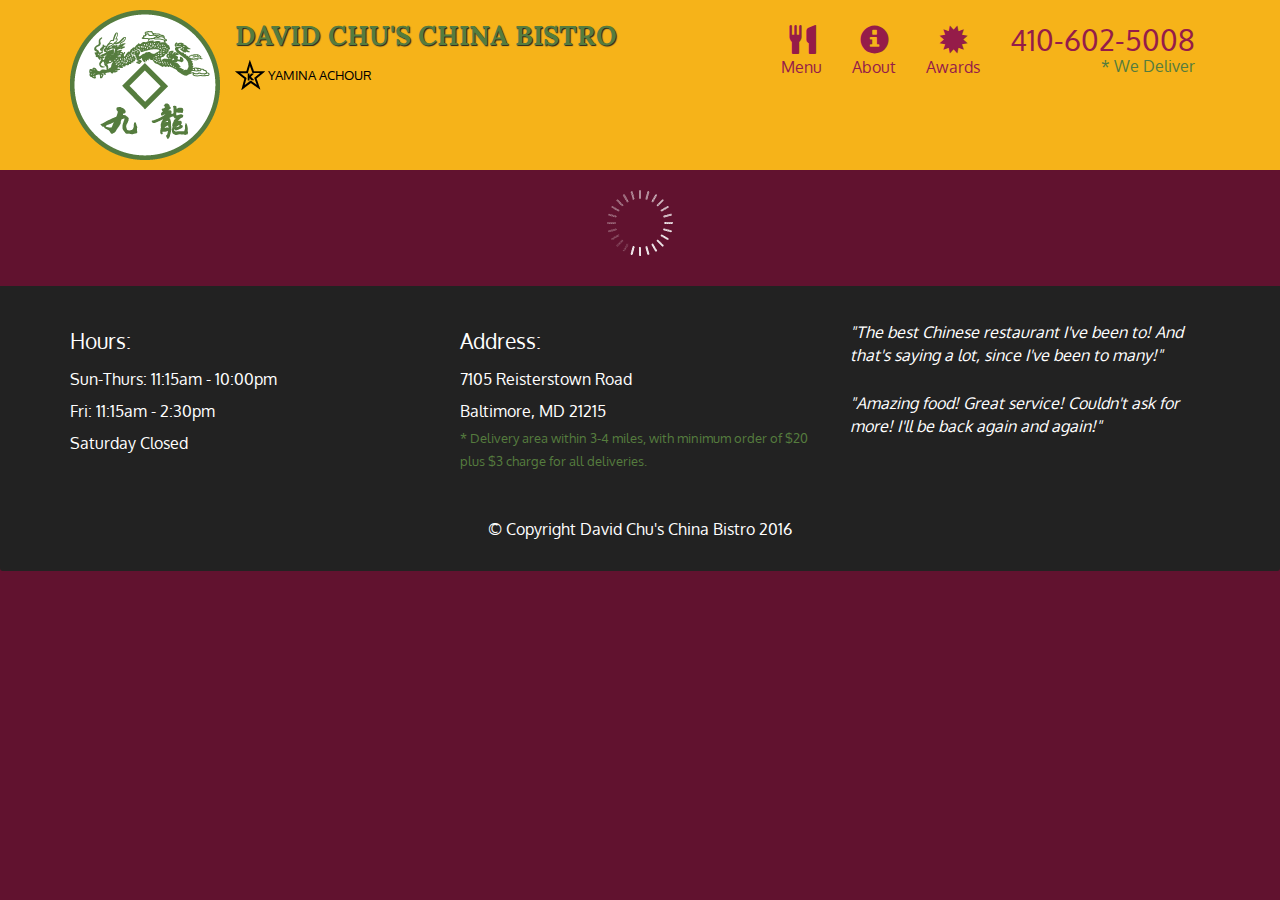
<file: module5_solution/index.html>
<!doctype html>
<html lang="en">
  <head>
    <meta charset="utf-8">
    <meta http-equiv="X-UA-Compatible" content="IE=edge">
    <meta name="viewport" content="width=device-width, initial-scale=1">
    <title>David Chu's China Bistro</title>
    <link rel="stylesheet" href="css/bootstrap.min.css">
    <link rel="stylesheet" href="css/styles.css">
    <link href='https://fonts.googleapis.com/css?family=Oxygen:400,300,700' rel='stylesheet' type='text/css'>
    <link href='https://fonts.googleapis.com/css?family=Lora' rel='stylesheet' type='text/css'>
  </head>
<body>
  <header>
    <nav id="header-nav" class="navbar navbar-default">
      <div class="container">
        <div class="navbar-header">
          <a href="index.html" class="pull-left visible-md visible-lg">
            <div id="logo-img" alt="Logo image"></div>
          </a>

          <div class="navbar-brand">
            <a href="index.html"><h1>David Chu's China Bistro</h1></a>
            <p>
              <img src="images/star-k-logo.png" alt="Kosher certification">
              <span>yamina achour</span>
            </p>
          </div>

          <button id="navbarToggle" type="button" class="navbar-toggle collapsed" data-toggle="collapse" data-target="#collapsable-nav" aria-expanded="false">
            <span class="sr-only">Toggle navigation</span>
            <span class="icon-bar"></span>
            <span class="icon-bar"></span>
            <span class="icon-bar"></span>
          </button>
        </div>
        
        <div id="collapsable-nav" class="collapse navbar-collapse">
           <ul id="nav-list" class="nav navbar-nav navbar-right">
            <li id="navHomeButton" class="visible-xs active">
              <a href="index.html">
                <span class="glyphicon glyphicon-home"></span> Home</a>
            </li>
            <li id="navMenuButton">
              <a href="#" onclick="$dc.loadMenuCategories();">
                <span class="glyphicon glyphicon-cutlery"></span><br class="hidden-xs"> Menu</a>
            </li>
            <li>
              <a href="#">
                <span class="glyphicon glyphicon-info-sign"></span><br class="hidden-xs"> About</a>
            </li>
            <li>
              <a href="#">
                <span class="glyphicon glyphicon-certificate"></span><br class="hidden-xs"> Awards</a>
            </li>
            <li id="phone" class="hidden-xs">
              <a href="tel:410-602-5008">
                <span>410-602-5008</span></a><div>* We Deliver</div>
            </li>
          </ul><!-- #nav-list -->
        </div><!-- .collapse .navbar-collapse -->
      </div><!-- .container -->
    </nav><!-- #header-nav -->
  </header>

  <div id="call-btn" class="visible-xs">
    <a class="btn" href="tel:410-602-5008">
    <span class="glyphicon glyphicon-earphone"></span>
    410-602-5008
    </a>
  </div>
  <div id="xs-deliver" class="text-center visible-xs">* We Deliver</div>

  <div id="main-content" class="container"></div>

  <footer class="panel-footer">
    <div class="container">
      <div class="row">
        <section id="hours" class="col-sm-4">
          <span>Hours:</span><br>
          Sun-Thurs: 11:15am - 10:00pm<br>
          Fri: 11:15am - 2:30pm<br>
          Saturday Closed
          <hr class="visible-xs">
        </section>
        <section id="address" class="col-sm-4">
          <span>Address:</span><br>
          7105 Reisterstown Road<br>
          Baltimore, MD 21215
          <p>* Delivery area within 3-4 miles, with minimum order of $20 plus $3 charge for all deliveries.</p>
          <hr class="visible-xs">
        </section>
        <section id="testimonials" class="col-sm-4">
          <p>"The best Chinese restaurant I've been to! And that's saying a lot, since I've been to many!"</p>
          <p>"Amazing food! Great service! Couldn't ask for more! I'll be back again and again!"</p>
        </section>
      </div>
      <div class="text-center">&copy; Copyright David Chu's China Bistro 2016</div>
    </div>
  </footer>

  <!-- jQuery (Bootstrap JS plugins depend on it) -->
  <script src="js/jquery-2.1.4.min.js"></script>
  <script src="js/bootstrap.min.js"></script>
  <script src="js/ajax-utils.js"></script>
  <script src="js/script.js"></script>
</body>
</html>
</file>
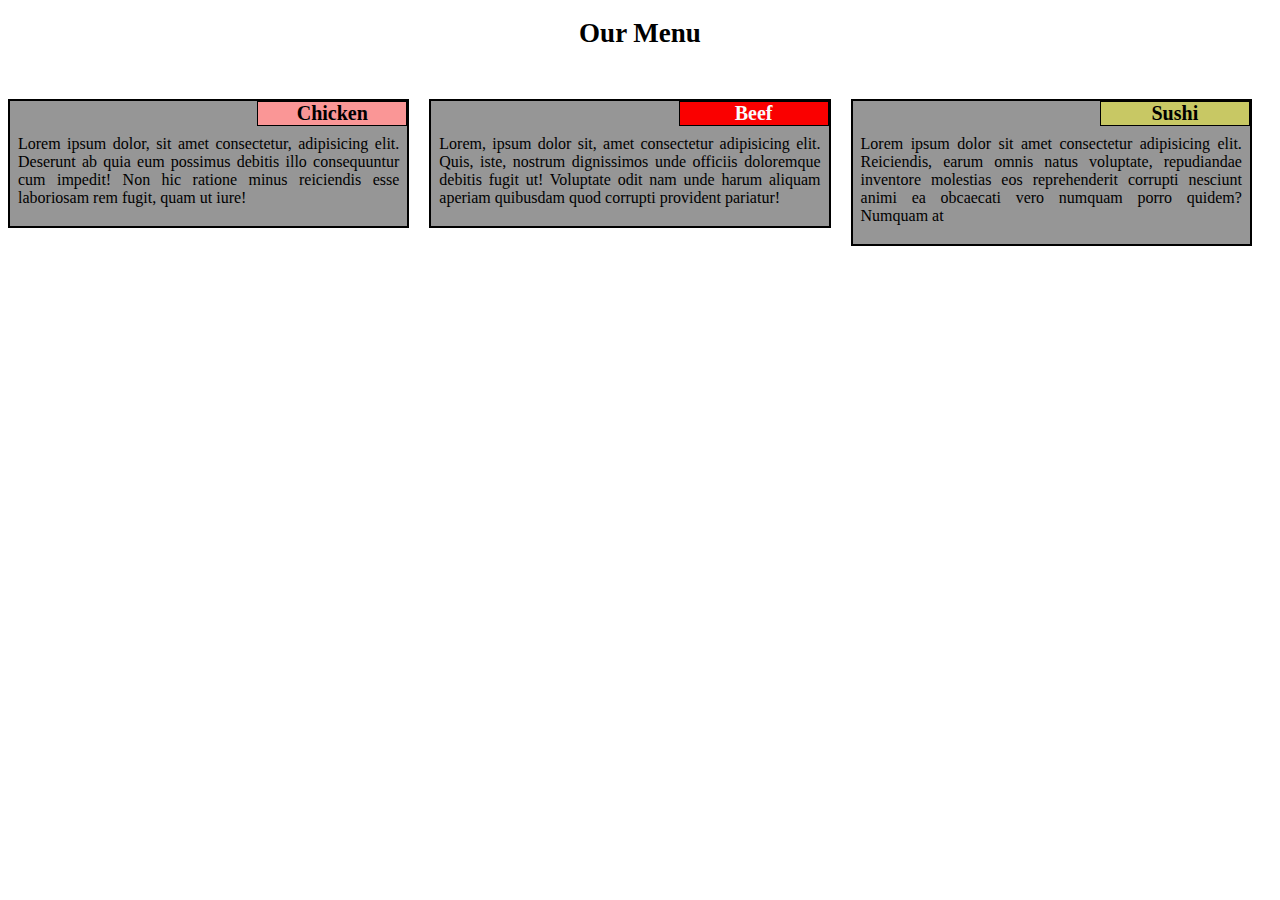
<file: module2.html>
<!doctype html>
<html>
<head>
<link rel="stylesheet" href="module2styles.css">
<meta charset="utf-8">
<meta name='viewport' content='width=device-width, initial-scale=1'>
<title>Module 2 solution</title>
</head>
<body>
<h1>Our Menu</h1>
<div class='row'>
	<div class='col-lg-4 col-md-6 sx-12'>
		<div class='section'>
			<span id='nr1'>Chicken</span>
				<p>Lorem ipsum dolor, sit amet consectetur, adipisicing elit. Deserunt ab quia eum possimus debitis illo consequuntur cum impedit! Non hic ratione minus reiciendis esse laboriosam rem fugit, quam ut iure!</p>
		</div>
	</div>
	<div class='col-lg-4 col-md-6 sx-12'>
		<div class='section'>
			<span id='nr2'>Beef</span>
				<p>Lorem, ipsum dolor sit, amet consectetur adipisicing elit. Quis, iste, nostrum dignissimos unde officiis doloremque debitis fugit ut! Voluptate odit nam unde harum aliquam aperiam quibusdam quod corrupti provident pariatur!</p>
		</div>
	</div>
	<div class='col-lg-4 col-md-12 sx-12'>
		<div class='section'>
			<span id='nr3'>Sushi</span> <p> Lorem ipsum dolor sit amet consectetur adipisicing elit. Reiciendis, earum omnis natus voluptate, repudiandae inventore molestias eos reprehenderit corrupti nesciunt animi ea obcaecati vero numquam porro quidem? Numquam at</p>
		</div>
				
	</div>
</div>
</body>
</html>
</file>
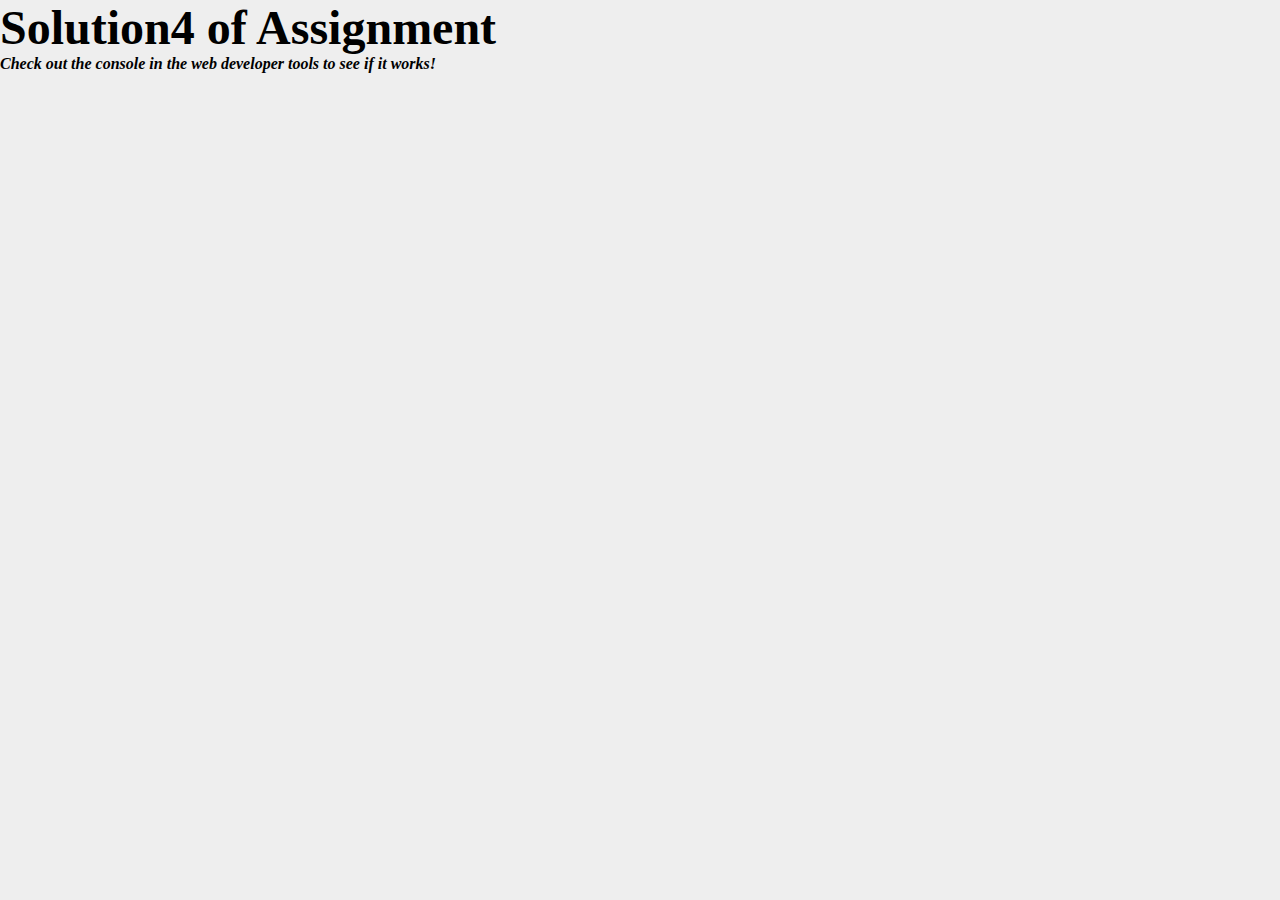
<file: module4/index4.html>
<!DOCTYPE html>
<html lang="en">
	<head>
		<meta charset="UTF-8" />
		<meta http-equiv="X-UA-Compatible" content="IE=edge" />
		<meta name="viewport" content="width=device-width, initial-scale=1.0" />
		<link rel="stylesheet" href="style.css">
		<title>Module4 Solution</title>
	</head>
	<body>
		<main class="main-content">
			<h1>Solution4 of Assignment </h1>
			<strong
				><em
					>Check out the console in the web developer tools to see if it
					works!</em
				></strong
			>
		</main>
		<SCript src="./SpeakGoodBye.js"></SCript>
		<Script src="./SpeakHello.js"></Script>
		<Script src="./script.js"></Script>

	
	</body>
</html>
</file>
<file: module5_solution/css/styles.css>
body {
  font-size: 16px;
  color: #fff;
  background-color: #61122f;
  font-family: 'Oxygen', sans-serif;
}

/** HEADER **/
#header-nav {
  background-color: #f6b319;
  border-radius: 0;
  border: 0;
}

#logo-img {
  background: url('../images/restaurant-logo_large.png') no-repeat;
  width: 150px;
  height: 150px;
  margin: 10px 15px 10px 0;
}

.navbar-brand {
  padding-top: 25px;
}
.navbar-brand h1 { /* Restaurant name */
  font-family: 'Lora', serif;
  color: #557c3e;
  font-size: 1.5em;
  text-transform: uppercase;
  font-weight: bold;
  text-shadow: 1px 1px 1px #222;
  margin-top: 0;
  margin-bottom: 0;
  line-height: .75;
}
.navbar-brand a:hover, .navbar-brand a:focus {
  text-decoration: none;
}
.navbar-brand p { /* Kosher cert */
  color: #000;
  text-transform: uppercase;
  font-size: .7em;
  margin-top: 15px;
}
.navbar-brand p span { /* Star-K */
  vertical-align: middle;
}

#nav-list {
  margin-top: 10px;
}
#nav-list a {
  color: #951C49;
  text-align: center;
}
#nav-list a:hover {
  background: #E7E7E7;
}
#nav-list a span {
  font-size: 1.8em;
}

#phone {
  margin-top: 5px;
}
#phone a { /* Phone number */
  text-align: right;
  padding-bottom: 0;
}
#phone div { /* We Deliver */
  color: #557c3e;
  text-align: right;
  padding-right: 15px;
}

.navbar-header button.navbar-toggle, .navbar-header .icon-bar {
  border: 1px solid #61122f;
}
.navbar-header button.navbar-toggle {
  clear: both;
  margin-top: -30px;
}
/* END HEADER */

/* FOOTER */
.panel-footer {
  margin-top: 30px;
  padding-top: 35px;
  padding-bottom: 30px;
  background-color: #222;
  border-top: 0;
}
.panel-footer div.row {
  margin-bottom: 35px;
}
#hours, #address {
  line-height: 2;
}
#hours > span, #address > span {
  font-size: 1.3em;
}
#address p {
  color: #557c3e;
  font-size: .8em;
  line-height: 1.8;
}
#testimonials {
  font-style: italic;
}
#testimonials p:nth-child(2) {
  margin-top: 25px;
}
/* END FOOTER */



/* HOME PAGE */
.container .jumbotron {
  box-shadow: 0 0 50px #3F0C1F;
  border: 2px solid #3F0C1F;
}

#menu-tile, #specials-tile, #map-tile {
  height: 250px;
  width: 100%;
  margin-bottom: 15px;
  position: relative;
  border: 2px solid #3F0C1F;
  overflow: hidden;
}
#menu-tile:hover, #specials-tile:hover, #map-tile:hover {
  box-shadow: 0 1px 5px 1px #cccccc;
}
#menu-tile {
  background: url('../images/menu-tile.jpg') no-repeat;
  background-position: center;
}
#specials-tile {
  background: url('../images/specials-tile.jpg') no-repeat;
  background-position: center;
}
#menu-tile span, #specials-tile span, #map-tile span {
  position: absolute;
  bottom: 0;
  right: 0;
  width: 100%;
  text-align: center;
  font-size: 1.6em;
  text-transform: uppercase;
  background-color: #000;
  color: #fff;
  opacity: .8;
}
/* END HOME PAGE */

/* MENU CATEGORIES PAGE */
.category-tile { 
  position: relative;
  border: 2px solid #3F0C1F;
  overflow: hidden;
  width: 200px;
  height: 200px;
  margin: 0 auto 15px;
}
.category-tile span {
  position: absolute;
  bottom: 0;
  right: 0;
  width: 100%;
  text-align: center;
  font-size: 1.2em;
  text-transform: uppercase;
  background-color: #000;
  color: #fff;
  opacity: .8;
}
.category-tile:hover {
  box-shadow: 0 1px 5px 1px #cccccc;
}

#menu-categories-title + div {
  margin-bottom: 50px;
}
/* END MENU CATEGORIES PAGE */

/* SINGLE CATEGORY PAGE */
.menu-item-tile {
  margin-bottom: 25px;
}
.menu-item-tile hr {
  width: 80%;
}
.menu-item-tile .menu-item-price {
  font-size: 1.1em;
  text-align: right;
  margin-top: -15px;
  margin-right: -15px;
}
.menu-item-tile .menu-item-price span {
  font-size: .6em;
}
.menu-item-photo {
  position: relative;
  border: 2px solid #3F0C1F; 
  overflow: hidden;
  padding: 0;
  margin-right: -15px;
  margin-left: auto;
  margin-bottom: 20px;
  max-width: 250px;
}
.menu-item-photo div {
  position: absolute;
  bottom: 0;
  right: 0;
  width: 80px;
  background-color: #557c3e;
  text-align: center;
}
.menu-item-description {
  padding-right: 30px;
}
h3.menu-item-title {
  margin: 0 0 10px;
}
.menu-item-details {
  font-size: .9em;
  font-style: italic;
}
/* END SINGLE CATEGORY PAGE */


/********** Large devices only **********/
@media (min-width: 1200px) {
  .container .jumbotron {
    background: url('../images/jumbotron_1200.jpg') no-repeat;
    height: 675px;
  }
}

/********** Medium devices only **********/
@media (min-width: 992px) and (max-width: 1199px) {
  /* Header */
  #logo-img {
    background: url('../images/restaurant-logo_medium.png') no-repeat;
    width: 100px;
    height: 100px;
    margin: 5px 5px 5px 0;
  }
  /* End Header */

  /* Home Page */
  .container .jumbotron {
    background: url('../images/jumbotron_992.jpg') no-repeat;
    height: 558px;
  }
  /* End Home Page */
}

/********** Small devices only **********/
@media (min-width: 768px) and (max-width: 991px) {
  /* Home Page */
  .container .jumbotron {
    background: url('../images/jumbotron_768.jpg') no-repeat;
    height: 432px;
  }
  /* End Home Page */
}

/********** Extra small devices only **********/
@media (max-width: 767px) {
  /* Header */
  .navbar-brand {
    padding-top: 10px;
    height: 80px;
  }
  .navbar-brand h1 { /* Restaurant name */
    padding-top: 10px;
    font-size: 5vw; /* 1vw = 1% of viewport width */
  }
  .navbar-brand p { /* Kosher cert */
    font-size: .6em;
    margin-top: 12px;
  }
  .navbar-brand p img { /* Star-K */
    height: 20px;
  }

  #collapsable-nav a { /* Collapsed nav menu text */
    font-size: 1.2em;
  }
  #collapsable-nav a span { /* Collapsed nav menu glyph */
    font-size: 1em;
    margin-right: 5px;
  }

  #call-btn > a {
    font-size: 1.5em;
    display: block;
    margin: 0 20px;
    padding: 10px;
    border: 2px solid #fff;
    background-color: #f6b319;
    color: #951c49;
  }
  #xs-deliver {
    margin-top: 5px;
    font-size: .7em;
    letter-spacing: .1em;
    text-transform: uppercase;
  }
  /* End Header */

  /* Footer */
  .panel-footer section {
    margin-bottom: 30px;
    text-align: center;
  }
  .panel-footer section:nth-child(3) {
    margin-bottom: 0; /* margin already exists on the whole row */
  }
  .panel-footer section hr {
    width: 50%;
  }
  /* End Footer */

  /* Home Page */
  .container .jumbotron {
    margin-top: 30px;
    padding: 0;
  }
  #menu-tile, #specials-tile {
    width: 360px;
    margin: 0 auto 15px;
  }

  .menu-item-photo {
    margin-right: auto;
  }
  .menu-item-tile .menu-item-price {
    text-align: center;
  }
  .menu-item-description {
    text-align: center;;
  }
}


/********** Super extra small devices Only :-) (e.g., iPhone 4) **********/
@media (max-width: 479px) {
  /* Header */
  .navbar-brand h1 { /* Restaurant name */
    padding-top: 5px;
    font-size: 6vw;
  }
  /* End Header */
  
  /* Home page */
  #menu-tile, #specials-tile {
    width: 280px;
    margin: 0 auto 15px;
  }

  .col-xxs-12 {
    position: relative;
    min-height: 1px;
    padding-right: 15px;
    padding-left: 15px;
    float: left;
    width: 100%;
  }
}
</file>
<file: module2styles.css>
* {
    box-sizing: border-box;
  }
  
  h1 {
      font-size: 27px;
      font-family: Georgia serif;
      text-align: center;
      color: rgb(0, 0, 0);
      margin-bottom: 30px;
  }
  
  p {
      padding: 15px 5px 0px 5px;
      font-family: Georgia sans-serif;
      font-size: 16px;
      position: relative;
  }
  
  .section { 
      background-color: rgb(150, 150, 150);
         border: 2px solid black;
         margin-top: 20px; 
         margin-right: 20px; 
         padding: 3px;
         text-align: justify;
         position: relative;
   }
  
  span {
      font-size: 20px;
      width: 150px;
      border: 1px solid black;
      font-weight: bold;
      text-align: center;
      float: right; top :0; right: 0; margin: 0;
      position: absolute;
  }
  #nr1 {
      background-color: rgb(250, 150, 150);
      color: rgb(0, 0, 0);
  }
  #nr2 {
      background-color: rgb(250, 0, 0);
      color: rgb(250, 250, 250);
  }
  #nr3 {
      background-color: rgb(200, 200, 100);
      color: rgb(0, 0, 0);
  }
  
  
  .row {
      width: 100%;
  }
  
  
  @media (min-width: 992px) {
   
    .col-lg-4 {
      width: 33.33%;
      float: left;
      }
  }
  
  @media (min-width: 768px) and (max-width: 991px) {
   
    .col-md-6 {
      width: 50%;
      float: left;
    }
    .col-md-12 {
      width: 100%;
      float: left;
    }
  }
  @media (max-width: 767px)  {
    
    .col-sx-12 {
        float: left;
      width: 100%;
    }
  }
</file>
<file: module4/style.css>
/************************************************/
/* Global Styles */
/************************************************/

:root {
	font-size: 62.5%;
	scroll-behavior: smooth;

	--size-1: 0.4rem;
	--size-2: 0.8rem;
	--size-3: 1.2rem;
	--size-4: 1.6rem;
	--size-5: 2rem;
	--size-6: 2.4rem;
	--size-8: 3.2rem;
	--size-9: 3.6rem;
	--size-10: 4rem;
	--size-11: 4.4rem;
	--size-12: 4.8rem;
	--size-13: 5.2rem;
	--size-14: 5.6rem;
	--size-15: 6rem;
	--size-16: 6.4rem;
	--size-20: 8rem;
	--size-40: 16rem;

	--header1: var(--size-12);
	--header2: var(--size-8);
	--header3: var(--size-6);
	--header4: var(--size-5);
	--header5: var(--size-4);
	--header6: var(--size-3);

	--current-font-size: var(--size-4);
}

*,
*::before,
*::after {
	margin: 0;
	padding: 0;
	box-sizing: border-box;
}

* {
	font-size: var(--current-font-size);
}

html,
body {
	width: 100%;
	height: 100%;
	min-height: 100vh;
}

body {
	overflow-x: hidden;
	max-width: 200rem;
	margin: auto;
	display: flex;
	flex-direction: column;
	align-items: center;
	justify-content: flex-start;
}

h1 {
	font-size: var(--header1);
}
h2 {
	font-size: var(--header2);
}
h3 {
	font-size: var(--header3);
}
h4 {
	font-size: var(--header4);
}
h5 {
	font-size: var(--header5);
}
h6 {
	font-size: var(--header6);
}

h1 *,
h2 *,
h3 *,
h4 *,
h5 *,
h6 * {
	font-size: inherit;
}

ul,
ol,
dl,
li {
	text-decoration: none;
	list-style: none;
}

a {
	color: inherit;
	text-decoration: none;
}

a:hover,
a:link,
a:active,
a:focus,
a:visited {
	color: inherit;
}

button,
a {
	cursor: pointer;
}

/************************************************/
/*  */
/************************************************/
body {
	background: #eee;
}

.main-content {
	width: 100%;
}
</file>
